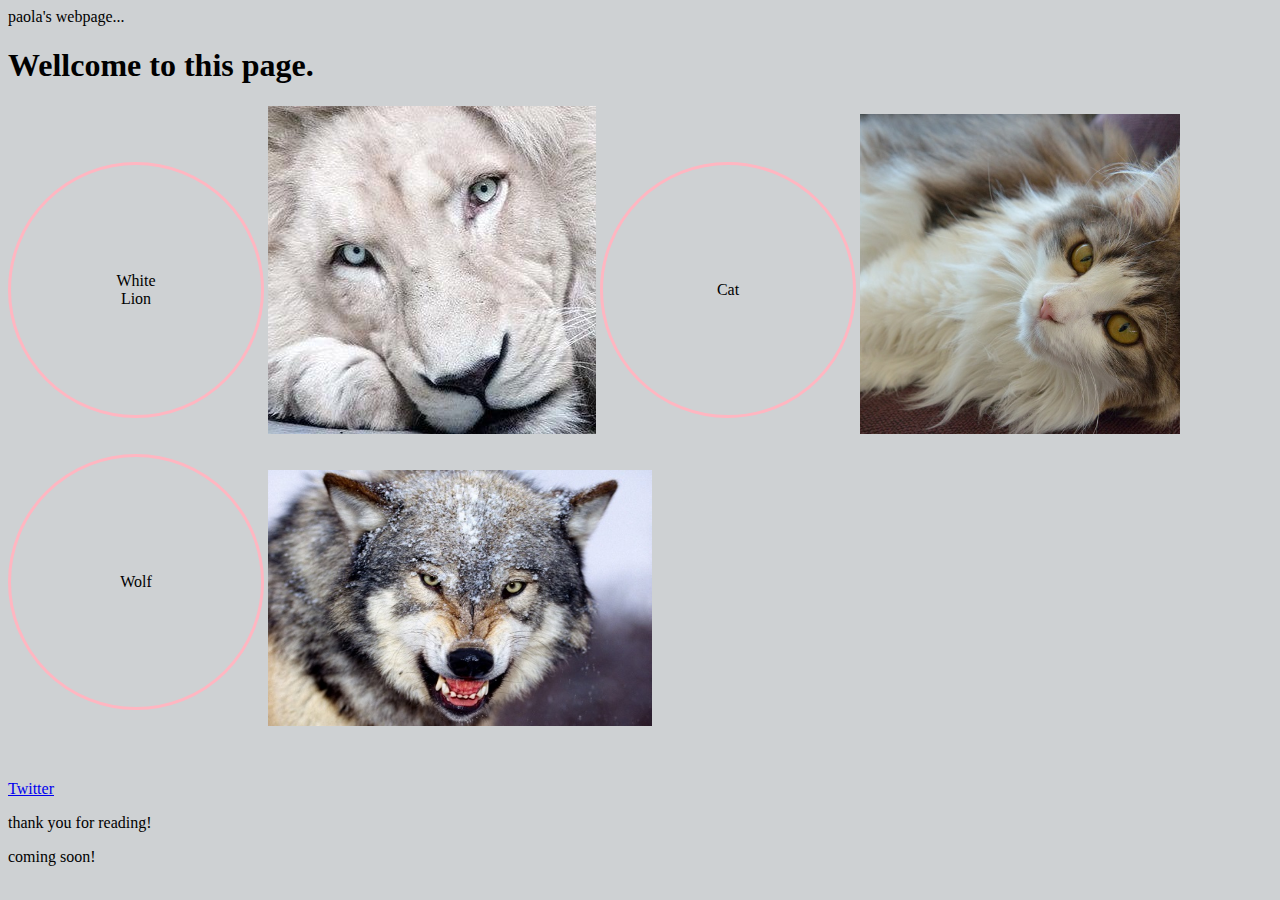
<file: templates/index.html>
<head>
    <link rel = "stylesheet" href = "/static/css/style.css">
    <p>paola's webpage...</p>
</head>

<body>
    <h1> Wellcome to this page. </h1>
    <p class = "circle" href="~">
        <span>White<br>Lion</span>
    </p>
    <img src="/static/images/whitelion.jpg" alt="Lion">
    <p class = "circle" href="~">
        <span>Cat</span>
    </p>
    <img class ='catimage' src="/static/images/cat.jpg" alt="cat">
    <p class = "circle" href="~">
        <span>Wolf</span>
    </p>
    <img class ='wolfimage' src="/static/images/wolf.jpg" alt="wolf">
    <p><br></p>
    <a href="https://www.google.com">Twitter</a>
    <p> thank you for reading! </p>
    <p> coming soon! </p>
</body>
</file>
<file: static/css/style.css>
body{
    background-color: #ced1d3;
}

.circle {
    position: relative;
    display: inline-block;
    width: 250px;
    height: 250px;
    border-radius: 50%;
    border: solid 3px lightpink;
    /*
    color: lightpink;
    background-color: lightyellow;
    */
    text-align: center;
}

.circle span{
    position: absolute;
    display: inline-block;
    left: 0;
    top: 50%;
    -webkit-transform: translateY(-50%);
    transform: translateY(-50%);
    width: 250px;
    text-align: center;
}

.catimage{
    width: 25vw;
    height: 25vw;
    object-fit: cover;
}

.wolfimage{
    width: 30vw;
    height: 20vw;
}
</file>
